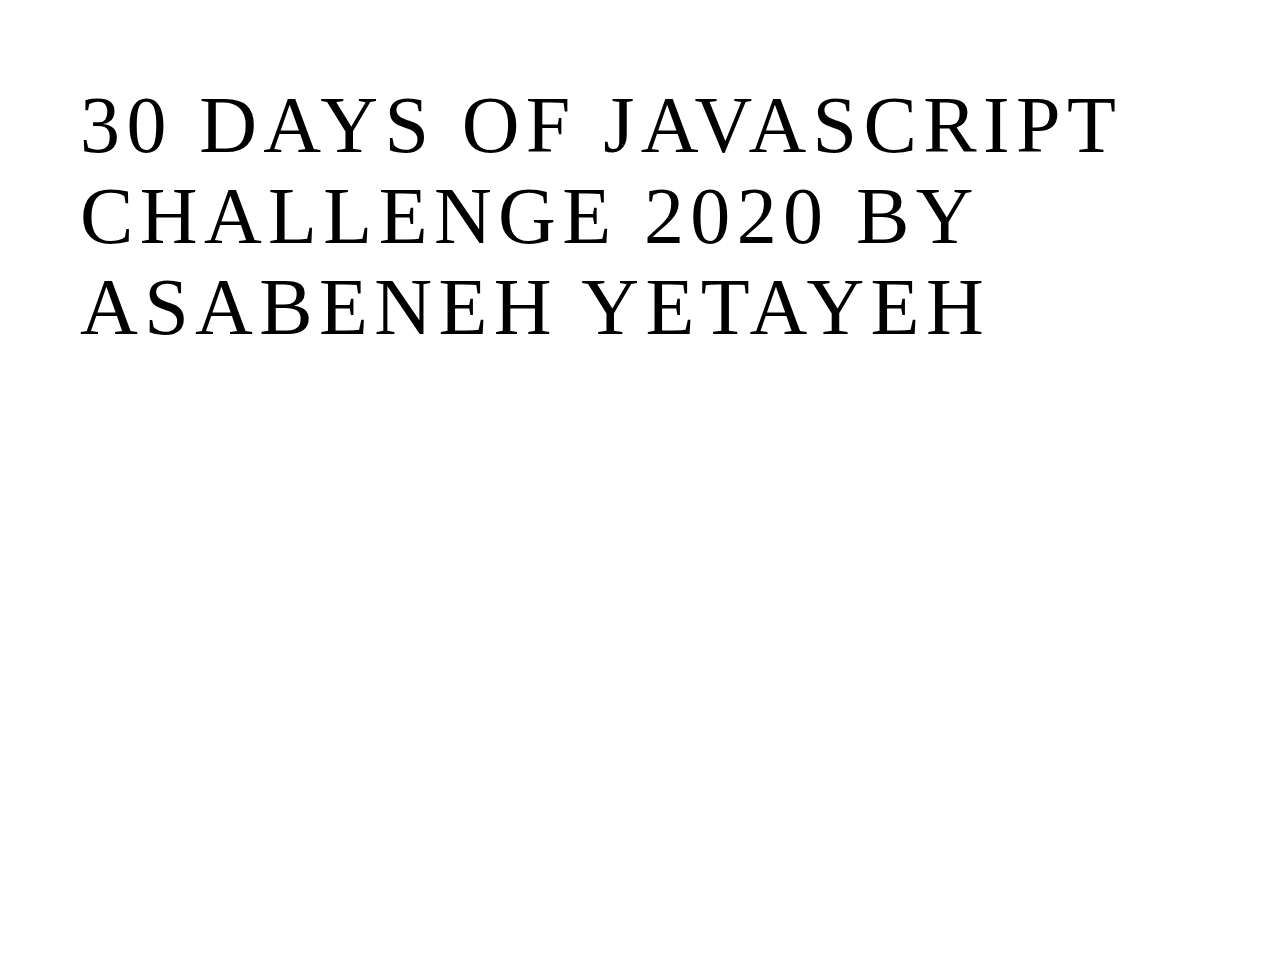
<file: Day 29/index.html>
<!DOCTYPE html>
<html lang="en">
<head>
    <meta charset="UTF-8">
    <meta http-equiv="X-UA-Compatible" content="IE=edge">
    <meta name="viewport" content="width=device-width, initial-scale=1.0">
    <title>Day 29 Project</title>
    <link rel="stylesheet" href="./main.css">
</head>
<body>
  <main>
    <div class="container">
        <p>30 Days of Javascript Challenge 2020 by Asabeneh Yetayeh</p>
    </div>
  </main>
    <script src="./main.js" type="module"></script>
</body>
</html>
</file>
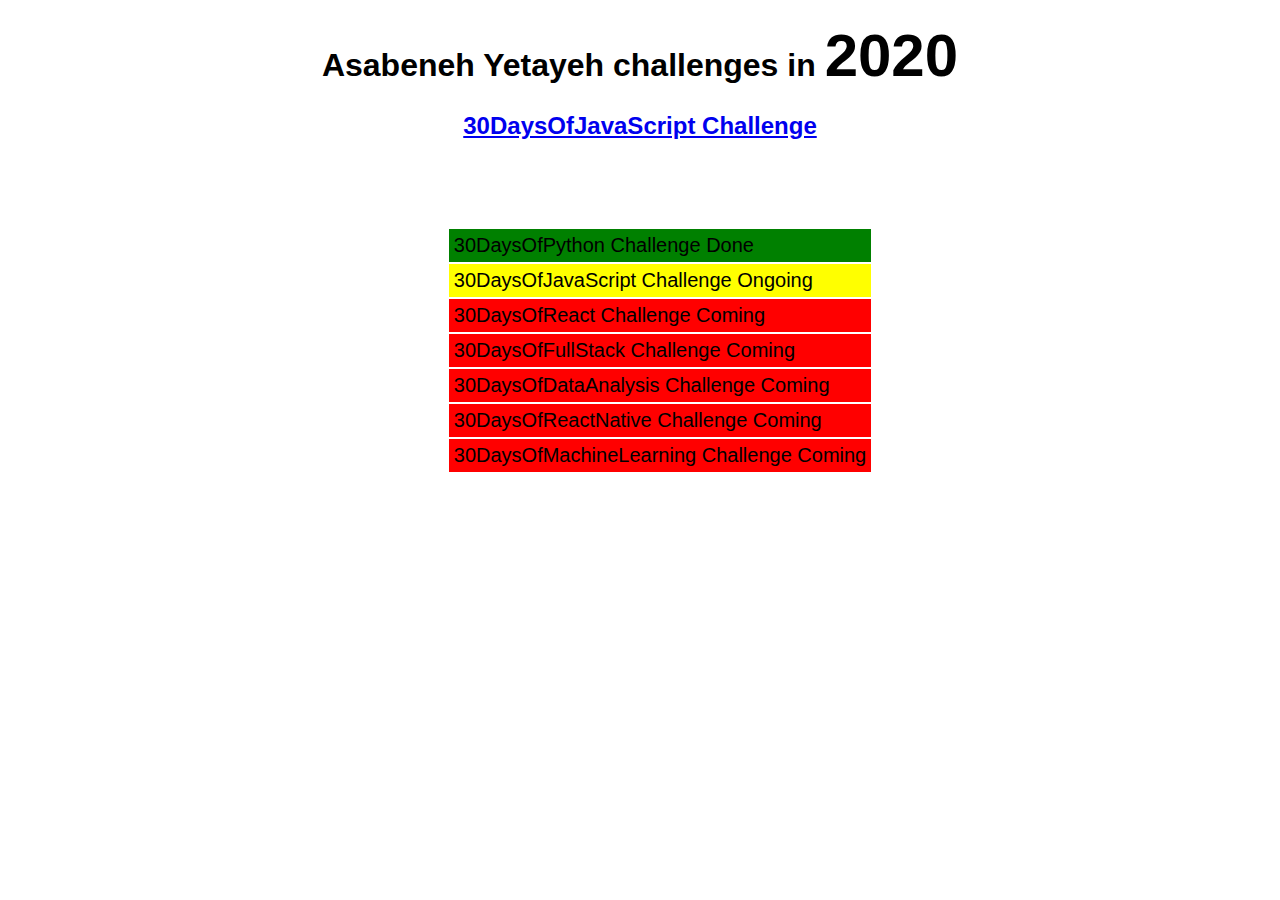
<file: Little Dom-Manipulation/index.html>
<!DOCTYPE html>
<html lang="en">
  <head>
    <title>JavaScript for Everyone:DOM</title>
    <link href="main.css" ref="text/css">
  </head>
  <body>
    <div class="wrapper">
        <h1>Asabeneh Yetayeh challenges in 2020</h1>
        <h2>30DaysOfJavaScript Challenge</h2>
        <ul>
            <li>30DaysOfPython Challenge Done</li>
            <li>30DaysOfJavaScript Challenge Ongoing</li>
            <li>30DaysOfReact Challenge Coming</li>
            <li>30DaysOfFullStack Challenge Coming</li>
            <li>30DaysOfDataAnalysis Challenge Coming</li>
            <li>30DaysOfReactNative Challenge Coming</li>
            <li>30DaysOfMachineLearning Challenge Coming</li>
        </ul>
    </div>
    <script src="main.js" type="module"></script>
  </body>
</html>
</file>
<file: Day 29/main.css>
*{
    box-sizing: border-box;
    margin: 0;
    padding: 0;
}


main{
    width: 100%;
    height: 100vh;
}

p{
    margin: 5rem;
    font-size: 5rem;
    text-transform: uppercase;
    letter-spacing: 0.4rem;
}
</file>
